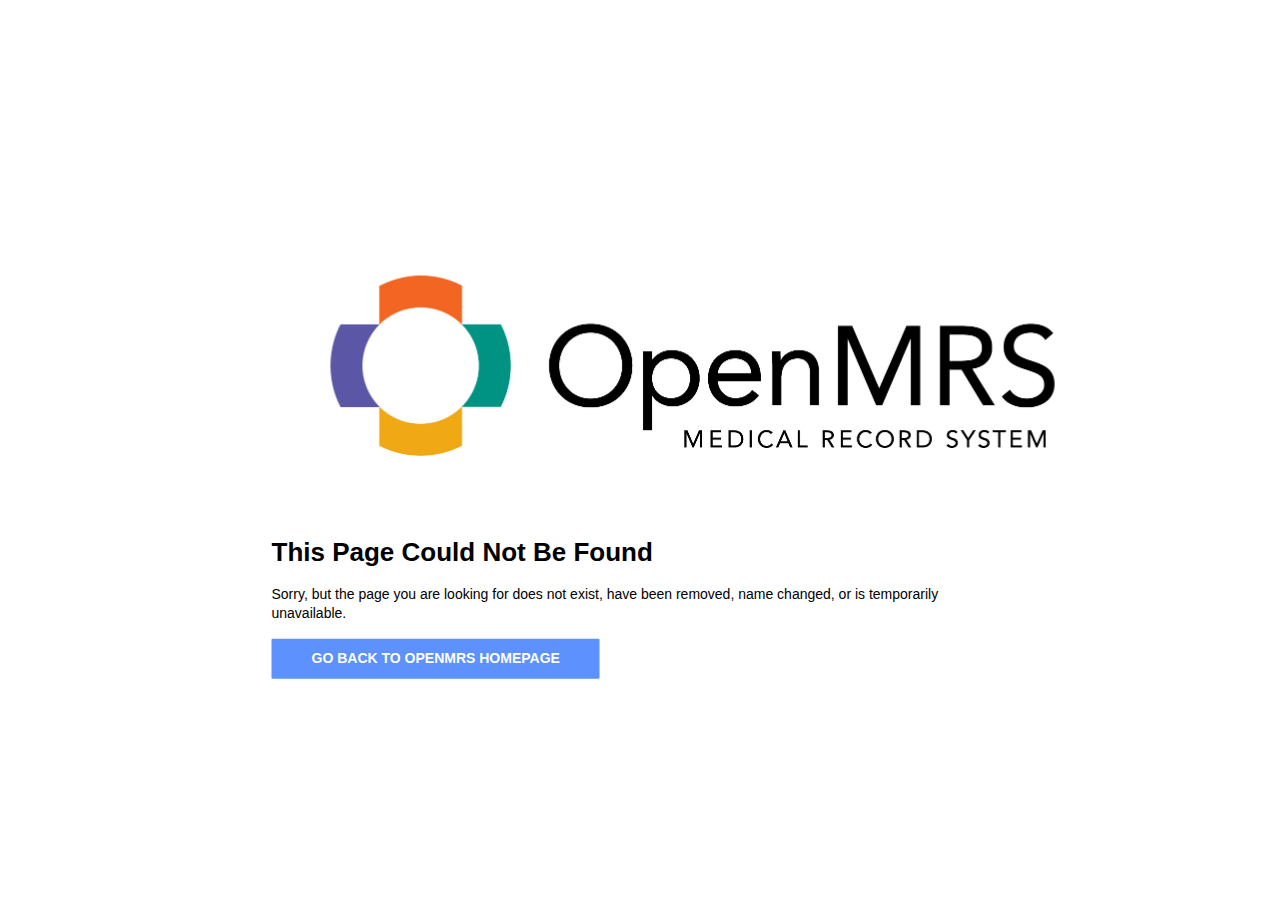
<file: OpenMRSError404/index.html>
<!DOCTYPE html>
<html lang="en">

<head>
	<meta charset="utf-8">
	<meta http-equiv="X-UA-Compatible" content="IE=edge">
	<meta name="viewport" content="width=device-width, initial-scale=1">
	<title>Error 404</title>
	<link type="text/css" rel="stylesheet" href="css/style.css" />
</head>

<body>
	<div id="notfound">
		<div class="notfound">
			<img src="img/openmrs.jpg" alt="logo" style="width:841px;height:306px;">
			<h2>This Page Could Not Be Found</h2>
			<p>Sorry, but the page you are looking for does not exist, have been removed, name changed, or is temporarily unavailable. </p>
			<a href="https://openmrs.org">Go Back To OpenMRS Homepage</a>
		</div>
	</div>

</body>

</html>
</file>
<file: OpenMRSError404/css/style.css>
* {
  -webkit-box-sizing: border-box;
          box-sizing: border-box;
}

body {
  padding: 0;
  margin: 0;
}

#notfound {
  position: relative;
  height: 100vh;
}

#notfound .notfound {
  position: absolute;
  left: 50%;
  top: 50%;
  -webkit-transform: translate(-50%, -50%);
      -ms-transform: translate(-50%, -50%);
          transform: translate(-50%, -50%);
}

.notfound {
  max-width: 767px;
  width: 100%;
  line-height: 1.4;
  padding: 0px 15px;
}

.notfound h2 {
  font-family: 'Arial', sans-serif;
  font-size: 26px;
  font-weight: 700;
  margin: 0;
}

.notfound p {
  font-family: 'Arial', sans-serif;
  font-size: 14px;
  font-weight: 500;
  margin-bottom: 0px;
}

.notfound a {
  font-family: 'Arial', sans-serif;
  display: inline-block;
  text-transform: uppercase;
  color: #fff;
  text-decoration: none;
  border: none;
  background: #5c91fe;
  padding: 10px 40px;
  font-size: 14px;
  font-weight: 700;
  border-radius: 1px;
  margin-top: 15px;
  -webkit-transition: 0.2s all;
  transition: 0.2s all;
}

.notfound a:hover {
  opacity: 0.8;
}

@media only screen and (max-width: 767px) {
  .notfound .notfound-404 {
    height: 110px;
    line-height: 110px;
  }
  .notfound .notfound-404 h1 {
    font-size: 120px;
  }
}
</file>
